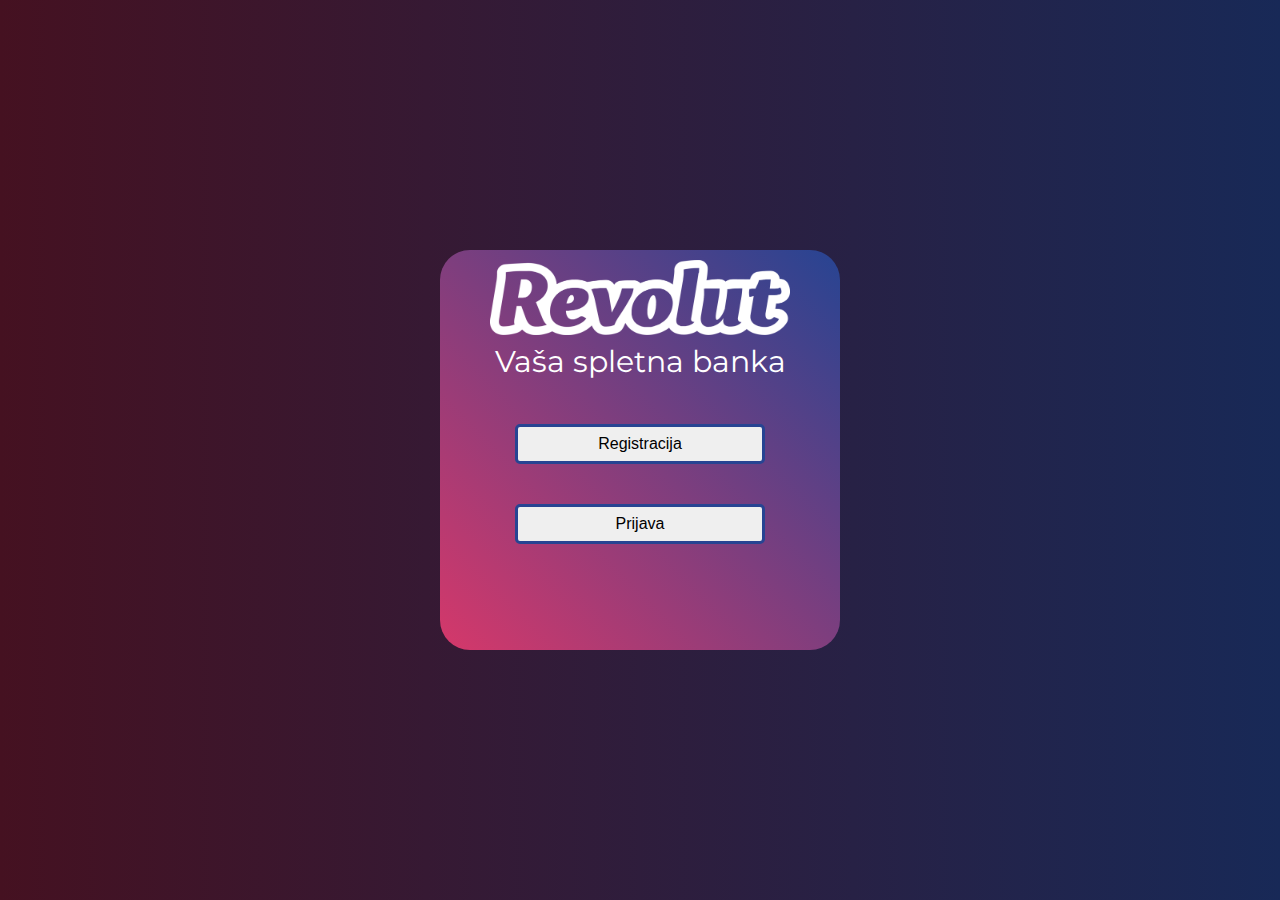
<file: NalogaObrazec/index.html>
<!DOCTYPE html>
<html lang="sl">
<head>
    <title>Revolut</title>
    <link rel="stylesheet" href="styles/stylePOkn.css">
    <link rel="icon" type="image/x-icon" href="slike/revolut.png">
	<link rel="preconnect" href="https://fonts.googleapis.com">
	<link rel="preconnect" href="https://fonts.gstatic.com" crossorigin>
	<link href="https://fonts.googleapis.com/css2?family=Montserrat:wght@200&display=swap" rel="stylesheet">
</head>
<body>
    <div class="okno">
        <div class="zgori">
            <img src="slike/NapRevolut.png" alt="Revolut" width="300" height="75">
            <br />Vaša spletna banka
        </div>
        <div class="sredina">
            <button class="norm" id="povecajGumb" onclick="povecajDiv()">Registracija</button>
            <button class="norm" id="drugoOkno" onclick="drugoOkno()">Prijava</button>
        </div>
    </div>
</body>
    <script>
        function povecajDiv() {
            const okno = document.querySelector(".okno");
            okno.style.width = "70%";
            okno.style.height = "70%";
            setTimeout(function() {
                window.location.href = "registracija.html";
            }, 1000);
        }
        function drugoOkno() {
            const okno = document.querySelector(".okno");
            okno.classList.add('hidden');
            setTimeout(function() {
                window.location.href = "prijava.html";
            }, 1000);
        }
    </script>
</html>
</file>
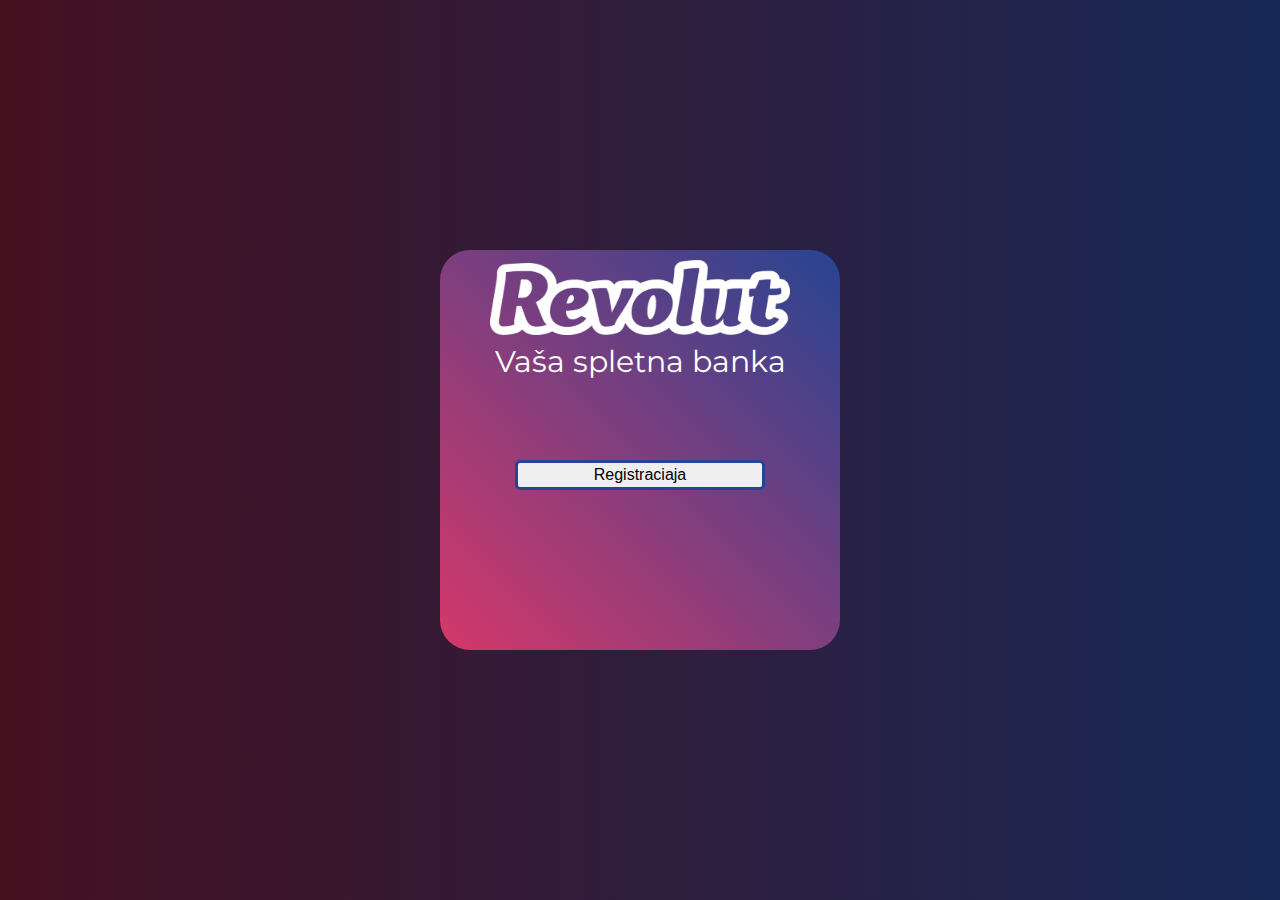
<file: Za sigurno/okno.html>
<!DOCTYPE html>
<html lang="sl">
<head>
    <title>Revolut</title>
    <link rel="stylesheet" href="stylePOkn.css">
    <link rel="icon" type="image/x-icon" href="slike/revolut.png">
	<link rel="preconnect" href="https://fonts.googleapis.com">
	<link rel="preconnect" href="https://fonts.gstatic.com" crossorigin>
	<link href="https://fonts.googleapis.com/css2?family=Montserrat:wght@200&display=swap" rel="stylesheet">
</head>
<body>
    <div class="okno">
        <div class="zgori">
            <img src="slike/NapRevolut.png" alt="Revolut" width="300" height="75">
            <br />Vaša spletna banka
        </div>
        <div class="sredina">
            <button class="norm" id="povecajGumb" onclick="povecajDiv()">Registraciaja</button>
        </div>
    </div>
    <script>
        function povecajDiv() {
            const okno = document.querySelector(".okno");
            okno.style.width = "70%";
            okno.style.height = "70%";
            setTimeout(function() {
                window.location.href = "index.html";
            }, 520);
        }
    </script>
</body>
</html>
</file>
<file: NalogaObrazec/styles/stylePOkn.css>
*{ 
	margin:0;
	padding:0;
}
html, body{
	width: 100%;
	height: 100%;
	transition: width 1s, height 1s;
}
body{
	background-image: linear-gradient(to right, rgb(69, 17, 33), rgb(24, 41, 87));

	font-family: 'Montserrat', sans-serif;
}
.okno{
	height:400px;
	width:400px;
	position:absolute;
	top: 50%;
	left: 50%;
	transform: translate(-50%, -50%);
	background-image: linear-gradient(45deg, rgba(213,56,106,255), rgba(39,68,146,255));
	text-align:center;
	border-radius:30px;
	color:white;
	transition: width 1s, height 1s;
}
.okno.hidden {
            opacity: 0;
}
.zgori{
	height:150px;
	margin-top:10px;
	font-size:30px;
}
.sredina{
	height:150px;
	line-height:25px;
	margin-top:4px;
}
.spodi{
	height:100px;
}
.norm{
	margin-top: 10px;
	margin-bottom:30px;
	border: 3px rgba(39,68,146,255) solid;
	border-radius: 5px;
	padding: 2px;
	height: 40px;
	width: 250px;
	font-size: 1em;
}
.norm1{
	margin-top: 1px;
	margin-bottom:3px;
	border: 3px rgba(39,68,146,255) solid;
	border-radius: 5px;
	padding: 2px;
	height: 35px;
	width: 250px;
	font-size: 1em;
}
.tadr{
	margin-top: 1px;
	margin-bottom:3px;
	border: 3px rgba(39,68,146,255) solid;
	border-radius: 5px;
	padding: 2px;
	height: 43px;
	width: 260px;
	font-size: 1em;
}
</file>
<file: Za sigurno/stylePOkn.css>
*{ 
	margin:0;
	padding:0;
}
html, body{
	width: 100%;
	height: 100%;
}
body{
	background-image: linear-gradient(to right, rgb(69, 17, 33), rgb(24, 41, 87));
	transition: all 0.5s;
	font-family: 'Montserrat', sans-serif;
}
.okno{
	height:400px;
	width:400px;
	position:absolute;
	top: 50%;
	left: 50%;
	transform: translate(-50%, -50%);
	background-image: linear-gradient(45deg, rgba(213,56,106,255), rgba(39,68,146,255));
	text-align:center;
	border-radius:30px;
	color:white;
}
.zgori{
	height:150px;
	margin-top:10px;
	font-size:30px;
}
.sredina{
	height:150px;
	line-height:25px;
	margin-top:40px;
}
.spodi{
	height:100px;
}
.norm{
	margin-top: 10px;
	margin-bottom:30px;
	border: 3px rgba(39,68,146,255) solid;
	border-radius: 5px;
	padding: 2px;
	height: 30px;
	width: 250px;
	font-size: 1em;
}
</file>
